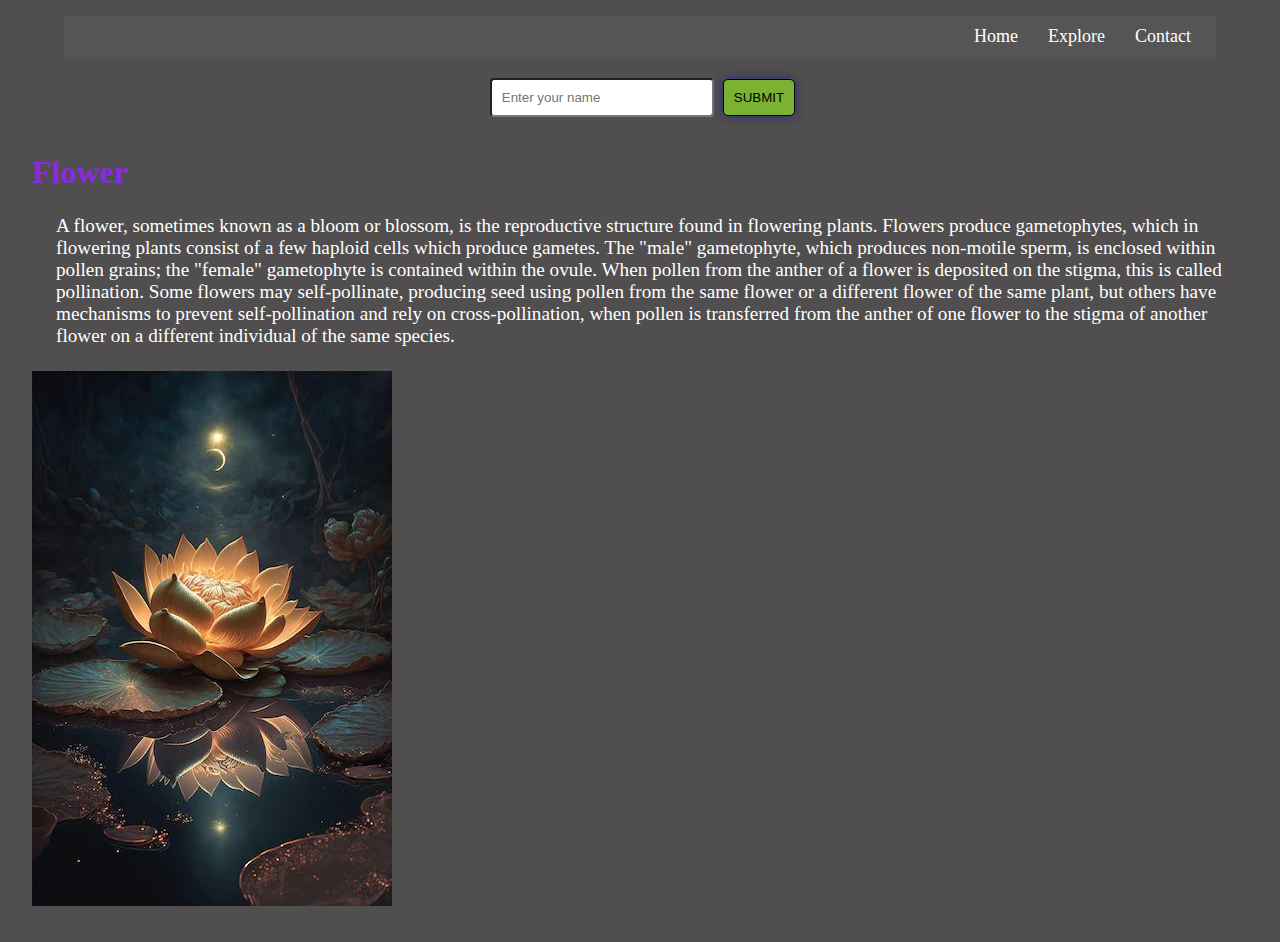
<file: Task 1/index.html>
<!DOCTYPE html>
<html lang="en">
<head>
    <meta charset="UTF-8">
    <meta name="viewport" content="width=device-width, initial-scale=1.0">
    <title>Level 1-Task 1</title>
    <link rel="stylesheet" href="style.css">
</head>
<body>
    <nav class="NavbarMenu">
        
        <a href="#">Home</a>
        <a href="#">Explore</a>            
        <a href="#">Contact</a> 
       
    </nav>

    <div class="Page2">
        <form>
            <input type="text" required placeholder="Enter your name">
            <button type="submit">SUBMIT</button>
        </form>
    </div>

    <div class="Page1">
    <h1 class="firstHeading">Flower</h1>
        <p class="paragraph">A flower, sometimes known as a bloom or blossom, is the reproductive structure found in flowering plants. Flowers produce gametophytes, which in flowering plants consist of a few haploid cells which produce gametes. The "male" gametophyte, which produces non-motile sperm, is enclosed within pollen grains; the "female" gametophyte is contained within the ovule. When pollen from the anther of a flower is deposited on the stigma, this is called pollination. Some flowers may self-pollinate, producing seed using pollen from the same flower or a different flower of the same plant, but others have mechanisms to prevent self-pollination and rely on cross-pollination, when pollen is transferred from the anther of one flower to the stigma of another flower on a different individual of the same species. </p>
        <img src="Image/Flower.jpg" alt="Flower image">
    </div>
        
</body>
</html>
</file>
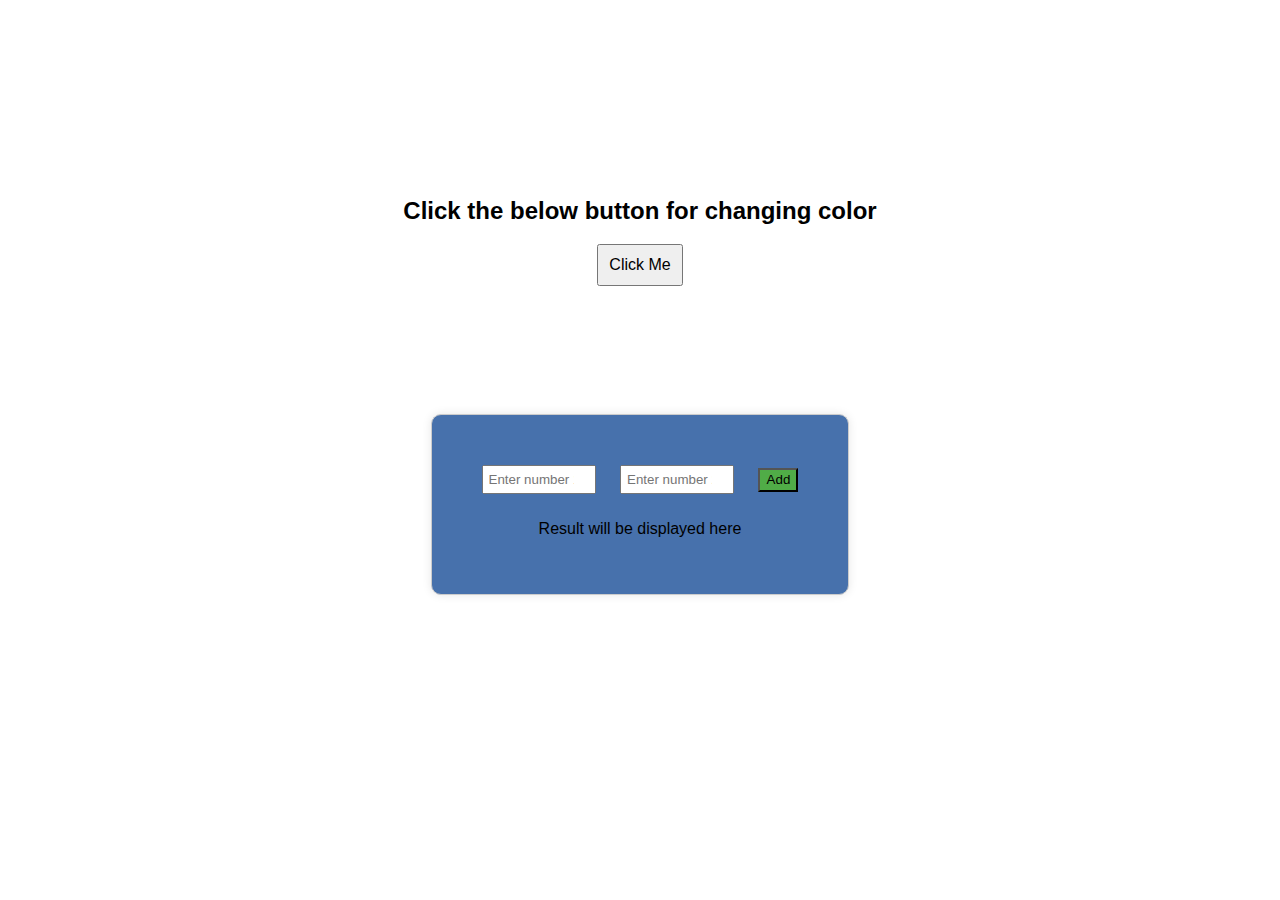
<file: Task 2/index.html>
<!DOCTYPE html>
<html lang="en">
<head>
    <meta charset="UTF-8">
    <meta name="viewport" content="width=device-width, initial-scale=1.0">
    <title>Level 1-Task 2</title>
    <link rel="stylesheet" href="style.css">
</head>
<body>
    <div id="colorChange">
        <h2>Click the below button for changing color</h2>
        <button id="colorButton">Click Me</button>
    </div>

    <div id="calculator">
        <input type="number" id="num1" placeholder="Enter number 1">
        <input type="number" id="num2" placeholder="Enter number 2">
        <button onclick="calculate()" id="add-btn" >Add</button>
        <p id="result">Result will be displayed here</p>
    </div>
    <script src="./script.js"></script>
</body>
</html>
</file>
<file: Task 1/style.css>
* {
    margin: 0;
    padding: 0;
}
body {
    background-color: rgb(80, 78, 78);
    color: rgb(255, 255, 255);
}
nav {
    display: flex;
    align-items:center;
    justify-content:flex-end; 
    margin:1rem 4rem;
    background-color: #555;
    padding: 10px;
}
nav a {
    color: white;
    text-decoration: none;
    margin: 0 15px;
    font-size: 18px;
  }

nav a:hover {
    border-bottom: 2px solid rgb(201, 26, 26);
  }
 
div {
    margin: 0;
}
.Page2 {
    text-align: center;
}
input{
    width: 200px;
    margin: 5px;
    padding: 10px;
    border-radius: 4px;
}
button{
    padding: 10px;
    border-radius: 5px;
    border: 1px solid ;
    box-shadow: 0 0 10px rgba(24, 30, 146, 0.8);
    background-color: rgba(135, 204, 46, 0.8);
    cursor: pointer;
}
.Page1{
    margin: 2rem 2rem;
}
h1{
    color: blueviolet;
}
.paragraph{
    font-family: Cambria, Cochin, Georgia, Times, 'Times New Roman', serif;
    font-size: 1.2rem;
    margin: 1.5rem;
}
</file>
<file: Task 2/style.css>
#colorButton {
    padding: 10px;
    font-size: 16px;
    cursor: pointer;
  }
 #colorChange{
  text-align: center;
 }


  /* Task 2-3 css */
  body {
    font-family: Arial, sans-serif;
    display: flex;
    justify-content: center;
    align-items: center;
    flex-direction: column;
    height: 100vh;
    margin: 0;
  }

  #calculator {
    text-align: center;
    padding: 40px;
    margin: 8rem;
    border: 1px solid #ccc;
    border-radius: 10px;
    box-shadow: 0 0 10px rgba(0, 0, 0, 0.1);
    background-color: rgb(71, 113, 172);
  }

  input {
    width: 100px;
    margin: 10px;
    padding: 5px;
  }

  #add-btn {
    width: 40px;
    margin: 10px;
    padding: 2.5px;
    cursor: pointer;
    background-color: rgb(80, 172, 71);
  }
</file>
